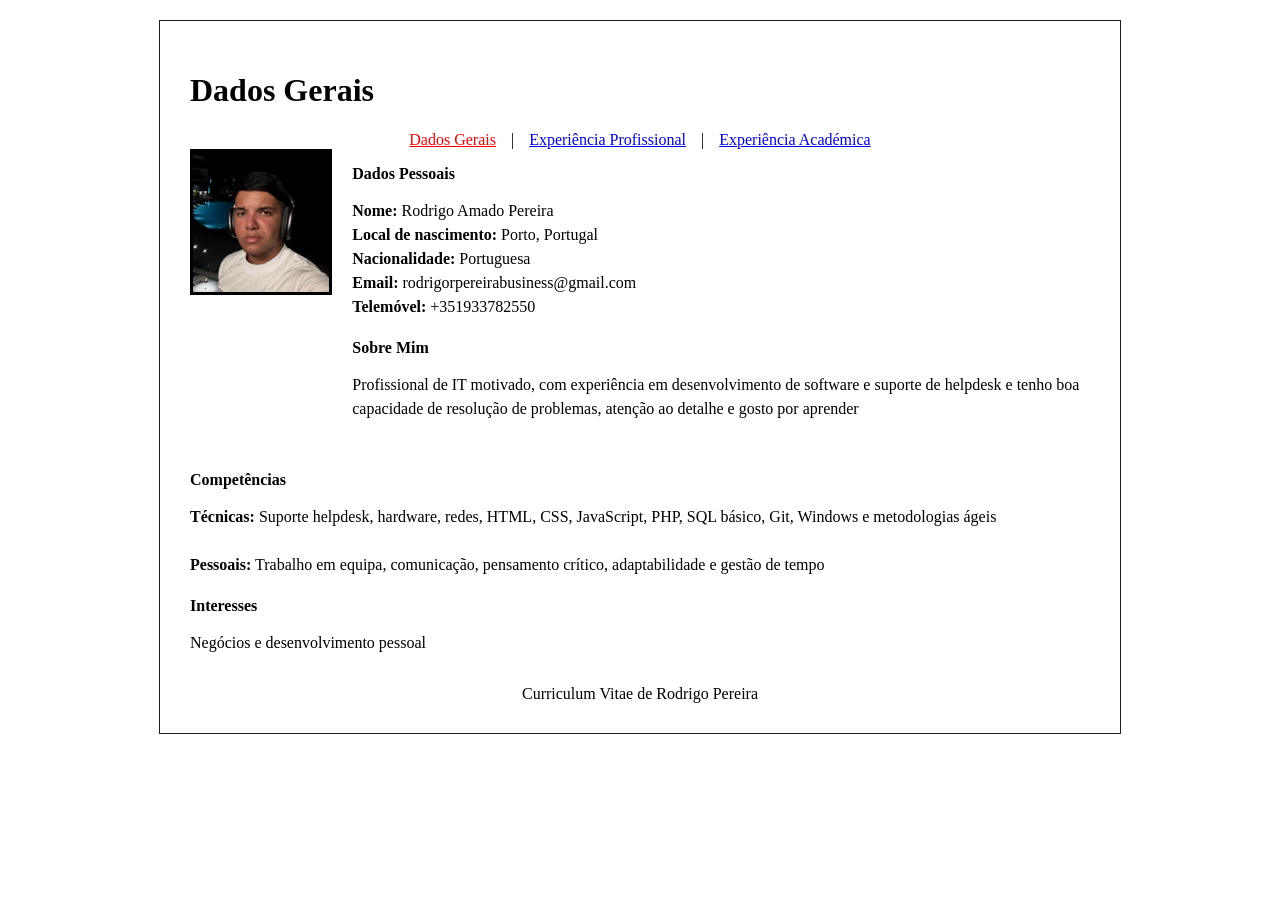
<file: LP1 PROJETO 0 - INDIVIDUAL/cv/index.html>
<!DOCTYPE html>
<html lang="pt">
<head>
    <meta charset="UTF-8">
    <title>Dados Gerais</title>
    <link rel="stylesheet" href="../styles/style.css">
</head>
<body>
<div class="cv-caixa">
    <h1>Dados Gerais</h1>

    <nav class="menu">
        <a href="index.html" class="ativo">Dados Gerais</a>
        <span>|</span>
        <a href="experiencia-profissional.html">Experiência Profissional</a>
        <span>|</span>
        <a href="experiencia-academica.html">Experiência Académica</a>
    </nav>

    <div class="conteudo">

        <div class="linha">
            <img src="../img/profile.png" class="logo">

            <div>
                <p class="secao">Dados Pessoais</p>
                <p class="texto">
                    <strong>Nome:</strong> Rodrigo Amado Pereira<br>
                    <strong>Local de nascimento:</strong> Porto, Portugal<br>
                    <strong>Nacionalidade:</strong> Portuguesa<br>
                    <strong>Email:</strong> rodrigorpereirabusiness@gmail.com<br>
                    <strong>Telemóvel:</strong> +351933782550
                </p>

                <p class="secao">Sobre Mim</p>
                <p class="texto">
                    Profissional de IT motivado, com experiência em desenvolvimento de software e suporte de helpdesk e tenho boa capacidade de resolução de problemas, atenção ao detalhe e gosto por aprender
                </p>
            </div>
        </div>

        <p class="secao">Competências</p>
        <p class="texto">
            <strong>Técnicas:</strong> Suporte helpdesk, hardware, redes, HTML, CSS, JavaScript, PHP, SQL básico,
            Git, Windows e metodologias ágeis<br><br>
            <strong>Pessoais:</strong> Trabalho em equipa, comunicação, pensamento crítico,
            adaptabilidade e gestão de tempo
        </p>

        <p class="secao">Interesses</p>
        <p class="texto">
            Negócios e desenvolvimento pessoal
        </p>

    </div>

    <div class="footer">
        Curriculum Vitae de Rodrigo Pereira
    </div>
</div>
</body>
</html>
</file>
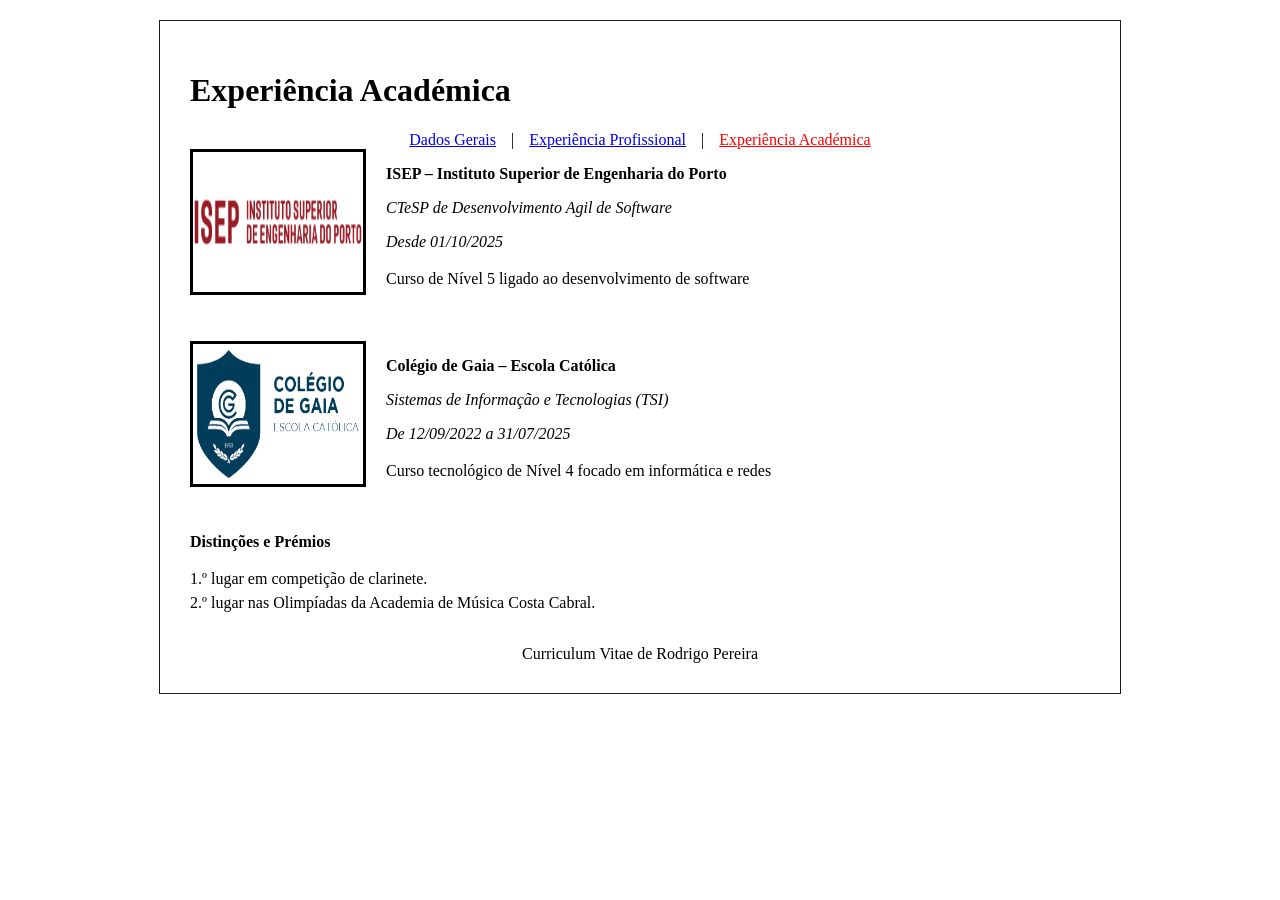
<file: LP1 PROJETO 0 - INDIVIDUAL/cv/experiencia-academica.html>
<html>
<head>
    <title>Experiência Académica</title>
    <link rel="stylesheet" href="../styles/style.css">
</head>
<body>
<div class="cv-caixa">
    <h1>Experiência Académica</h1>

    <nav class="menu">
        <a href="index.html">Dados Gerais</a>
        <span>|</span>
        <a href="experiencia-profissional.html">Experiência Profissional</a>
        <span>|</span>
        <a href="experiencia-academica.html" class="ativo">Experiência Académica</a>
    </nav>

    <div class="conteudo">

        <div class="linha">
            <img src="../img/logo-isep.png" class="logo" alt="Logo ISEP">

            <div>
                <p class="titulo">ISEP – Instituto Superior de Engenharia do Porto</p>
                <p class="subtitulo">CTeSP de Desenvolvimento Agil de Software</p>
                <p class="data">Desde 01/10/2025</p>
                <p class="texto">
                    Curso de Nível 5 ligado ao desenvolvimento de software
               
            </div>
        </div>

        <div class="linha">
            <img src="../img/logo-colegiodegaia.png" class="logo" alt="Logo Colégio de Gaia">

            <div>
                <p class="titulo">Colégio de Gaia – Escola Católica</p>
                <p class="subtitulo">Sistemas de Informação e Tecnologias (TSI)</p>
                <p class="data">De 12/09/2022 a 31/07/2025</p>
                <p class="texto">
                    Curso tecnológico de Nível 4 focado em informática e redes
                </p>
            </div>
        </div>

        <p class="secao">Distinções e Prémios</p>
        <p class="texto">
            1.º lugar em competição de clarinete.<br>
            2.º lugar nas Olimpíadas da Academia de Música Costa Cabral.
        </p>
        </p>

    </div>

    <div class="footer">
        Curriculum Vitae de Rodrigo Pereira
    </div>
</div>
</body>
</html>
</file>
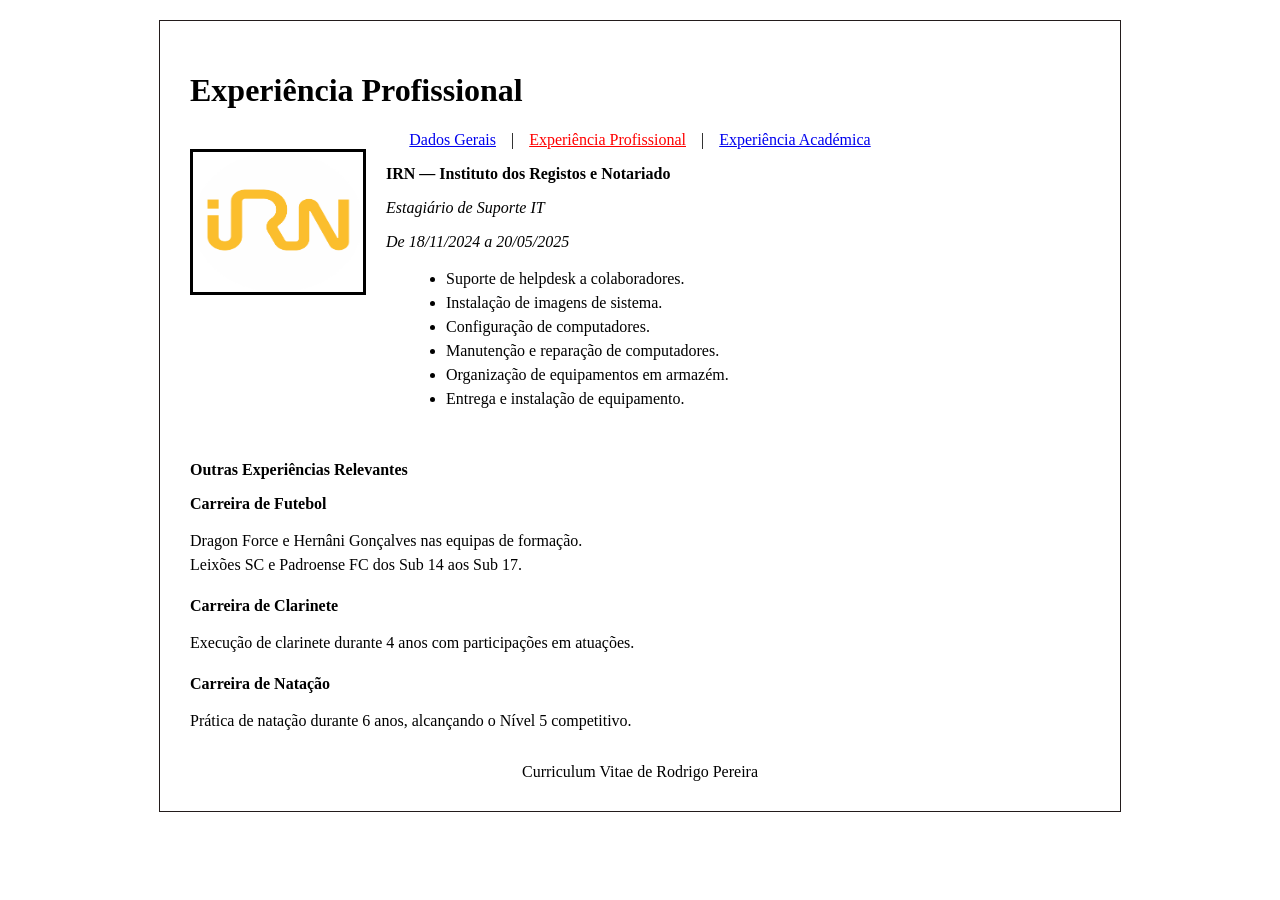
<file: LP1 PROJETO 0 - INDIVIDUAL/cv/experiencia-profissional.html>
<html>
<head>
    <title>Experiência Profissional</title>
    <link rel="stylesheet" href="../styles/style.css">
</head>
<body>
<div class="cv-caixa">
    <h1>Experiência Profissional</h1>

    <nav class="menu">
        <a href="index.html">Dados Gerais</a>
        <span>|</span>
        <a href="experiencia-profissional.html" class="ativo">Experiência Profissional</a>
        <span>|</span>
        <a href="experiencia-academica.html">Experiência Académica</a>
    </nav>

    <div class="conteudo">

        <div class="linha">
            <img src="../img/logo-irn.png" class="logo">

            <div>
                <p class="titulo">IRN — Instituto dos Registos e Notariado</p>
                <p class="subtitulo">Estagiário de Suporte IT</p>
                <p class="data">De 18/11/2024 a 20/05/2025</p>

                <ul class="texto">
                    <li>Suporte de helpdesk a colaboradores.</li>
                    <li>Instalação de imagens de sistema.</li>
                    <li>Configuração de computadores.</li>
                    <li>Manutenção e reparação de computadores.</li>
                    <li>Organização de equipamentos em armazém.</li>
                    <li>Entrega e instalação de equipamento.</li>
                </ul>
            </div>
        </div>

        <p class="secao">Outras Experiências Relevantes</p>

        <p class="titulo">Carreira de Futebol</p>
        <p class="texto">
            Dragon Force e Hernâni Gonçalves nas equipas de formação.<br>
            Leixões SC e Padroense FC dos Sub 14 aos Sub 17.
        </p>

        <p class="titulo">Carreira de Clarinete</p>
        <p class="texto">
            Execução de clarinete durante 4 anos com participações em atuações.
        </p>

        <p class="titulo">Carreira de Natação</p>
        <p class="texto">
            Prática de natação durante 6 anos, alcançando o Nível 5 competitivo.
        </p>

    </div>

    <div class="footer">
        Curriculum Vitae de Rodrigo Pereira
    </div>
</div>
</body>
</html>
</file>
<file: LP1 PROJETO 0 - INDIVIDUAL/styles/style.css>
.cv-caixa {
    max-width: 900px;
    margin: 20px auto;
    padding: 30px;
    border: 1px solid rgb(40, 35, 35);
    border-color : rgb(35, 28, 28)
}


.menu {
    display: flex;
    justify-content: center;
    gap: 15px;
}

.menu .ativo {
    color: red;
}

.linha {
    display: flex;
    gap: 20px;
    margin-bottom: 30px;
}

.logo {
    width: 170px;
    height: 140px;
    border: 3px solid black;
}

.titulo {
    font-weight: bold;
    margin-bottom: 5px;
}

.subtitulo {
    font-style: italic;
    margin-bottom: 5px;
}

.data {
    font-style: italic;
    margin-bottom: 10px;
}

.texto {
    margin-bottom: 20px;
    line-height: 1.5;
}

.secao {
    font-weight: bold;
    margin-bottom: 10px;
}

ul {
    margin-left: 20px;
    margin-bottom: 20px;
}

.footer {
    text-align: center;
    margin-top: 30px;
}
</file>
